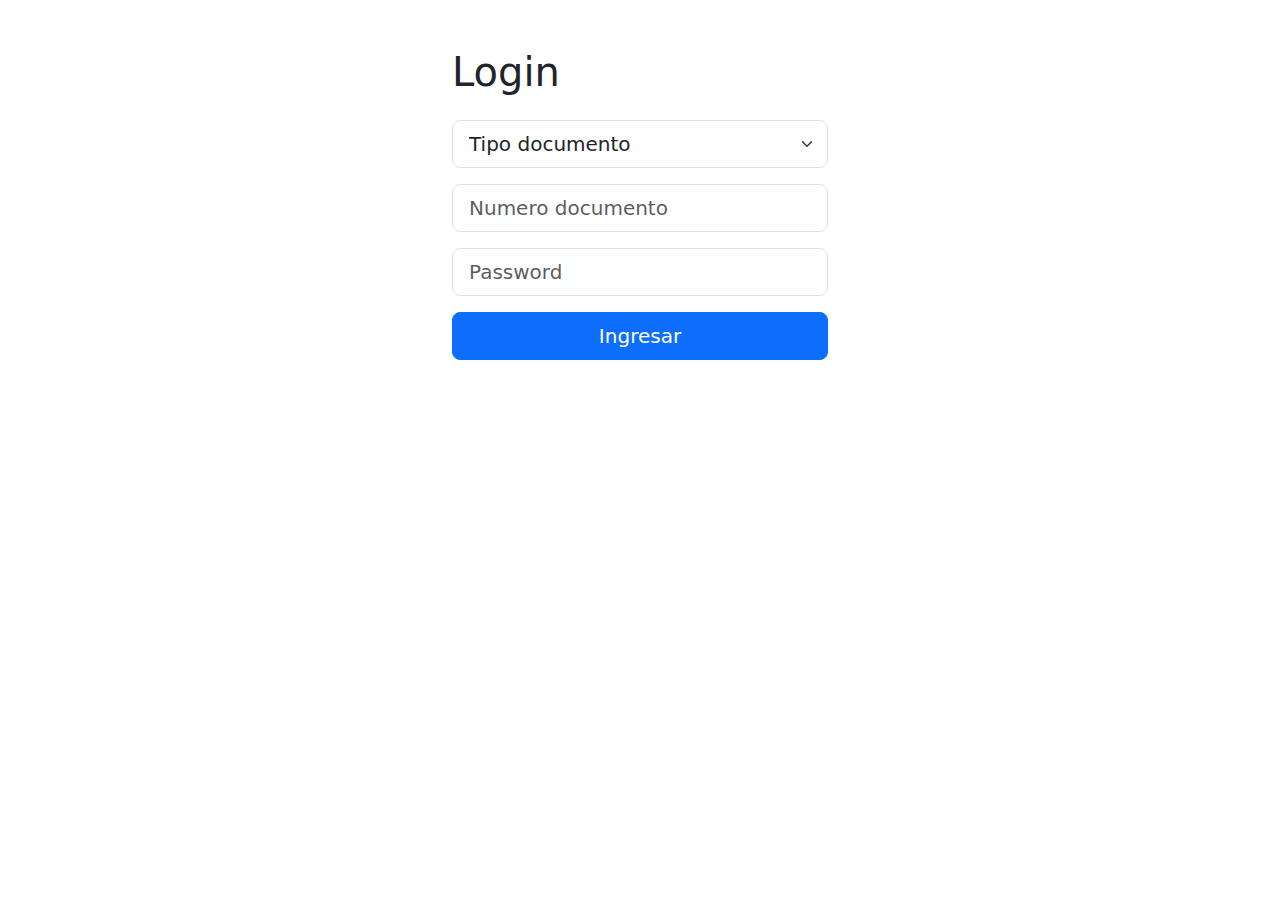
<file: index.html>
<!DOCTYPE html>
<html xmlns:th="https://thymeleaf.org">
<head>
    <meta charset="UTF-8">
    <title>Patitas - Adopta una mascota</title>
    <link href="https://cdn.jsdelivr.net/npm/bootstrap@5.3.3/dist/css/bootstrap.min.css" rel="stylesheet">
    <link rel="stylesheet" href="/css/inicio.css">
    <script type="module" src="/js/inicio.js"></script>
</head>
<body>
<div class="container">
    <form method="post">
        <div class="mt-5 mb-4">
            <h1>Login</h1>
        </div>

        <div id="msgError" class="alert alert-danger" role="alert" style="display: none;">
            <span>Texto de prueba</span>
        </div>

        <div class="mb-3">
            <select id="tipoDocumento" name="tipoDocumento" class="form-select form-select-lg">
                <option selected>Tipo documento</option>
                <option value="1">DNI</option>
                <option value="2">CEX</option>
                <option value="3">PAS</option>
            </select>
        </div>

        <div class="mb-3">
            <input type="text" id="numeroDocumento" name="numeroDocumento" placeholder="Numero documento" class="form-control form-control-lg">
        </div>

        <div class="mb-3">
            <input type="password" id="password" name="password" placeholder="Password" class="form-control form-control-lg">
        </div>

        <div class="d-grid">
            <button id="btnIngresar" type="button" class="btn btn-primary btn-lg">Ingresar</button>
        </div>
    </form>

</div>
</body>
</html>
</file>
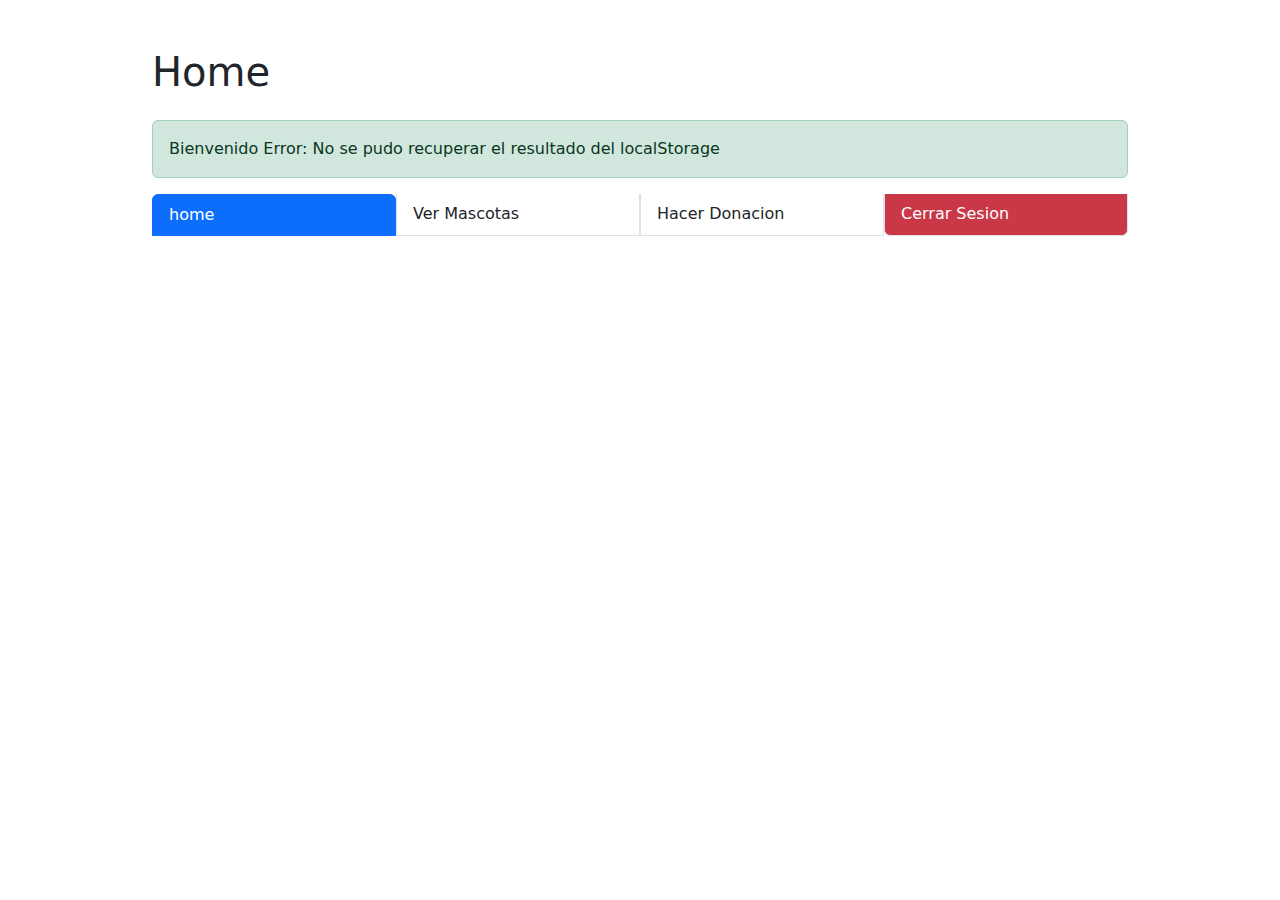
<file: principal.html>
<!DOCTYPE html>
<html xmlns:th="https://thymeleaf.org">
<head>
    <meta charset="UTF-8">
    <title>Patitas - Adopta una mascota</title>
    <link href="https://cdn.jsdelivr.net/npm/bootstrap@5.3.3/dist/css/bootstrap.min.css" rel="stylesheet">
    <link rel="stylesheet" href="/css/principal.css">
    <script type="module" src="/js/principal.js"></script>
</head>
<body>
<div class="container">
    <div class="mt-5 mb-4">
        <h1>Home</h1>
    </div>

    <div id="msgSuccess" class="alert alert-success" role="alert" style="display: none;">
        <span>Texto de prueba</span>
    </div>

    <div class="mb-3">
        <div class="list-group d-flex flex-row">
            <a href="#" class="list-group-item list-group-item-action active">home</a>
            <a href="#" class="list-group-item list-group-item-action">Ver Mascotas</a>
            <a href="#" class="list-group-item list-group-item-action">Hacer Donacion</a>
            <a href="#" id="logout_link" class="list-group-item list-group-item-action">Cerrar Sesion</a>
        </div>
    </div>
</div>
</body>
</html>
</file>
<file: css/inicio.css>
.container{
    width: 400px;
}
</file>
<file: css/principal.css>
.container{
    width: 1000px;
}

#logout_link {
    background-color: #ca3746;
    color: white; 
    padding: 0.5rem 1rem; 
}

#logout_link:hover {
    background-color: #c82333; 
}
</file>
